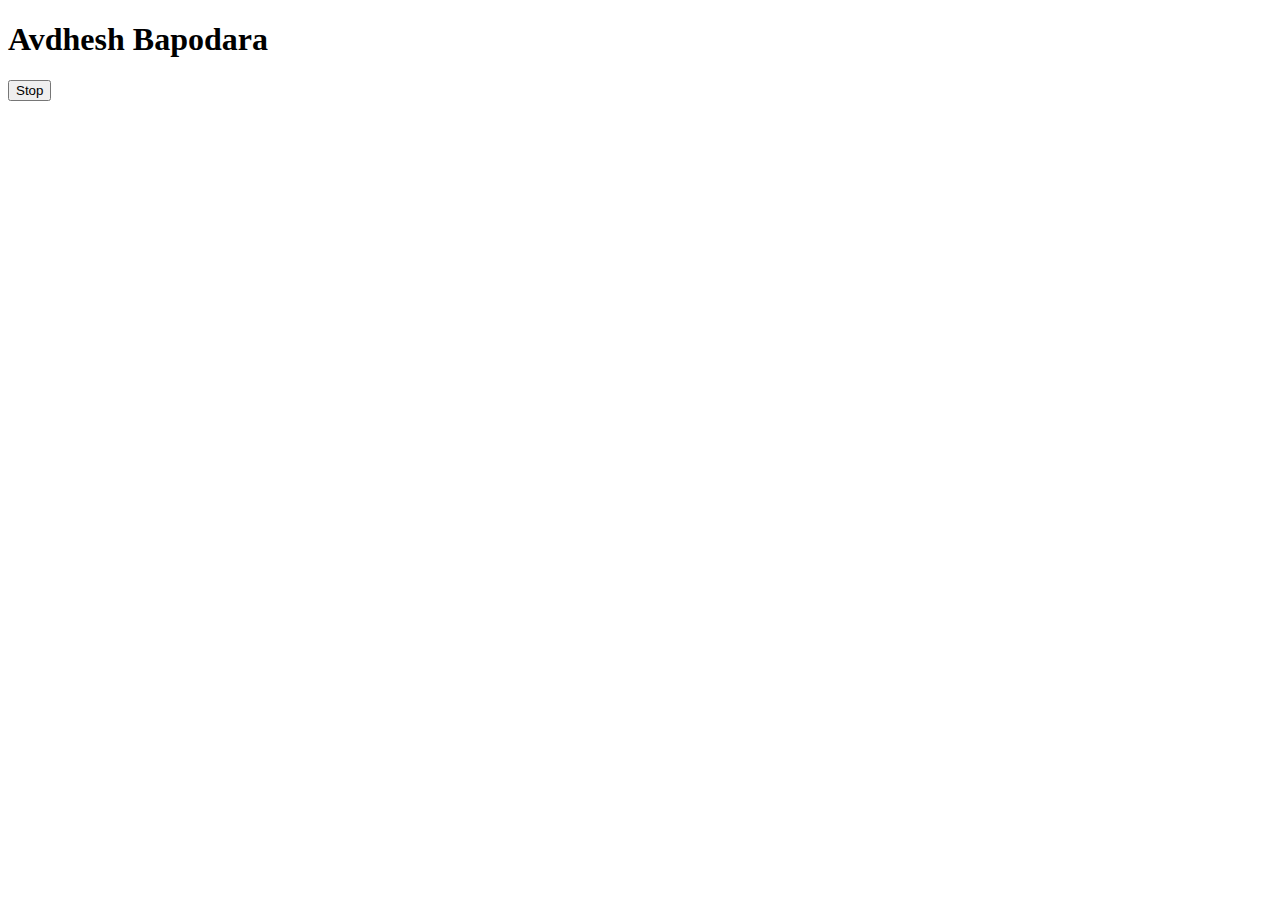
<file: 20_1-setTimeout.html>
<!DOCTYPE html>
<html lang="en">

<head>
    <meta charset="UTF-8">
    <meta name="viewport" content="width=device-width, initial-scale=1.0">
    <title>Document</title>
</head>

<body>
    <h1>Avdhesh Bapodara</h1>
    <button id="stop">Stop</button>
</body>
<script>
    const printer=function(){
        document.querySelector('h1').innerHTML="The GOAT(Greatest of all Time)"
    }

    const printing = setTimeout(printer, 2000)

    document.querySelector('#stop').addEventListener('click', function () {
        clearTimeout(printing)
        console.log("Working!!!");
    }) 
</script>

</html>
</file>
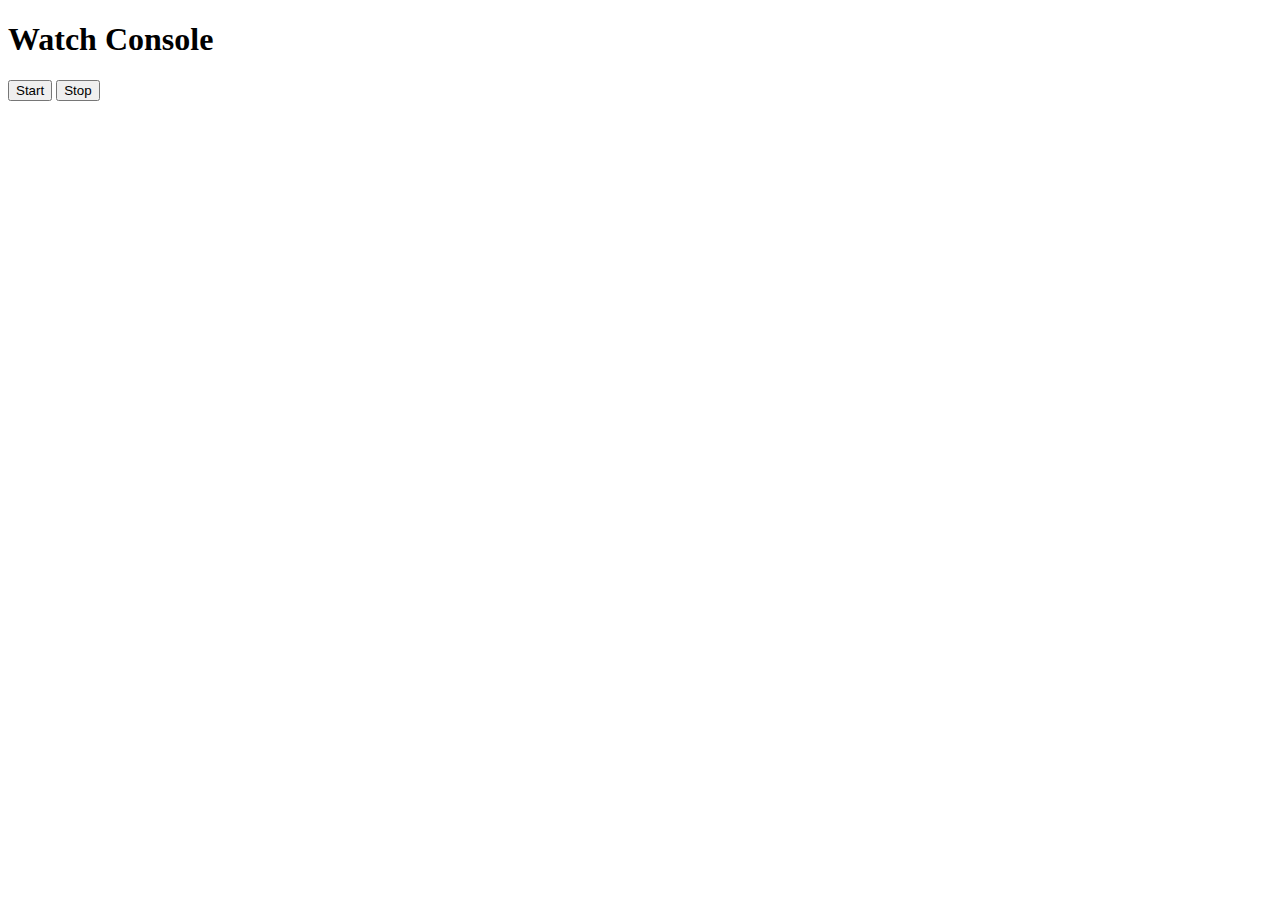
<file: 20_2-setInterval.html>
<!DOCTYPE html>
<html lang="en">

<head>
    <meta charset="UTF-8">
    <meta name="viewport" content="width=device-width, initial-scale=1.0">
    <title>Document</title>
</head>

<body>
    <h1>Watch Console</h1>
    <button id="start">Start</button>
    <button id="stop">Stop</button>
</body>
<script>

    const writer = function () {
        console.log("Avdhesh");
    }
    let repeat = false
    let printing
    document.querySelector('#start').addEventListener('click', function () {
        if (repeat === false) {
            printing = setInterval(writer, 1000)
            repeat = true
        }
    })

    document.querySelector('#stop').addEventListener('click', function () {
        clearInterval(printing)
        repeat = false
    })

</script>

</html>
</file>
